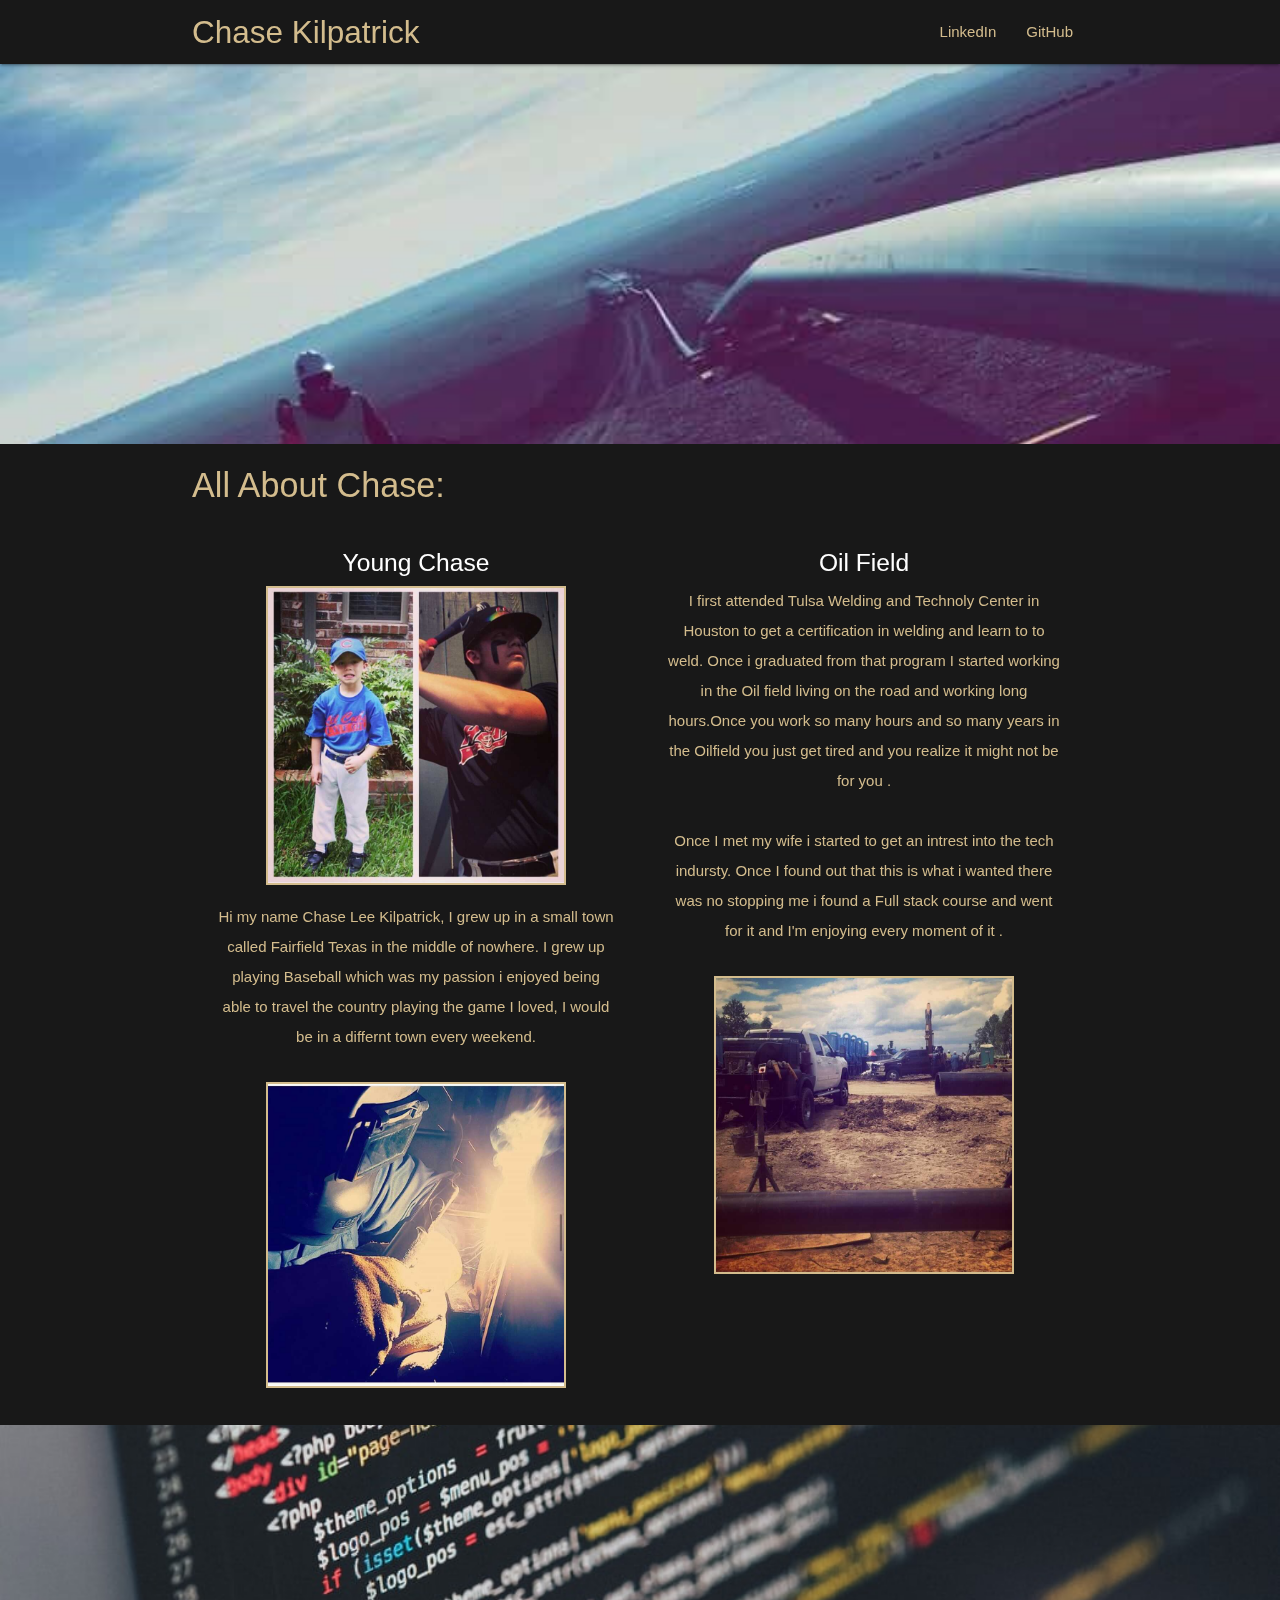
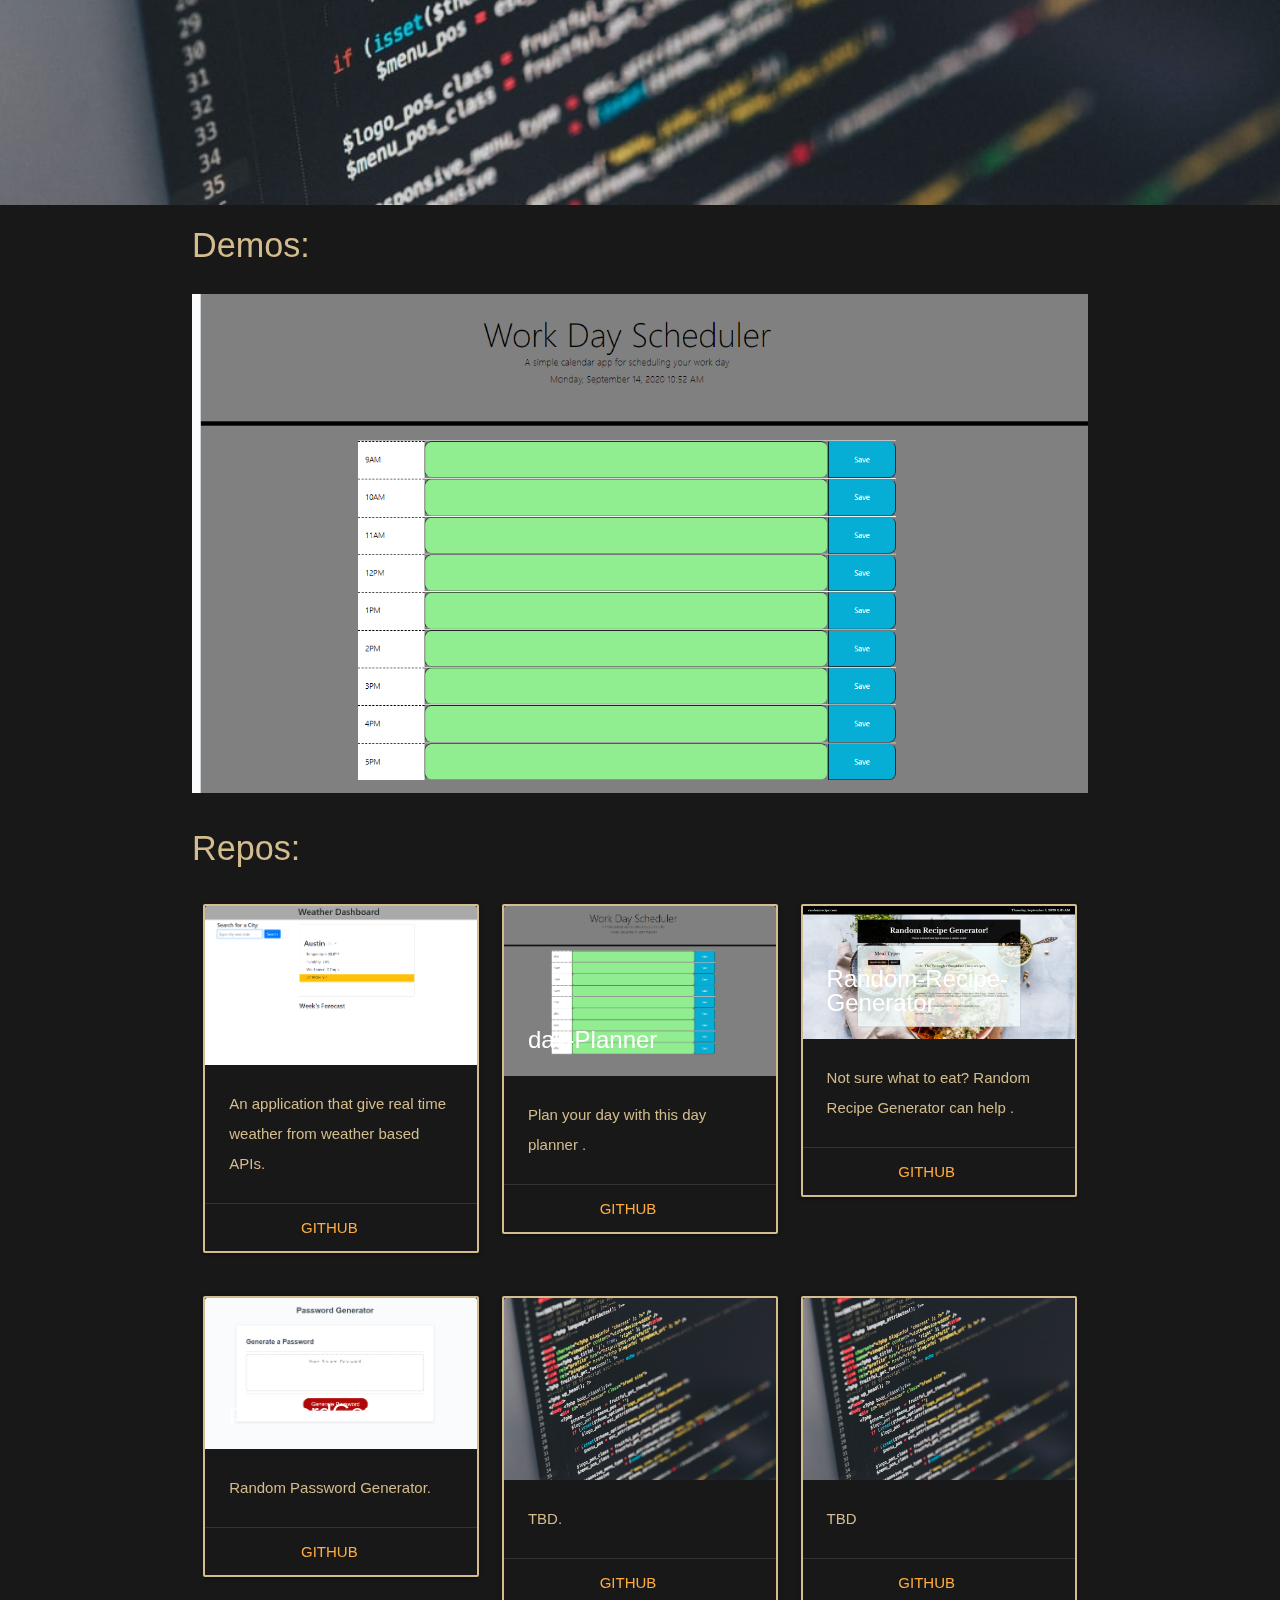
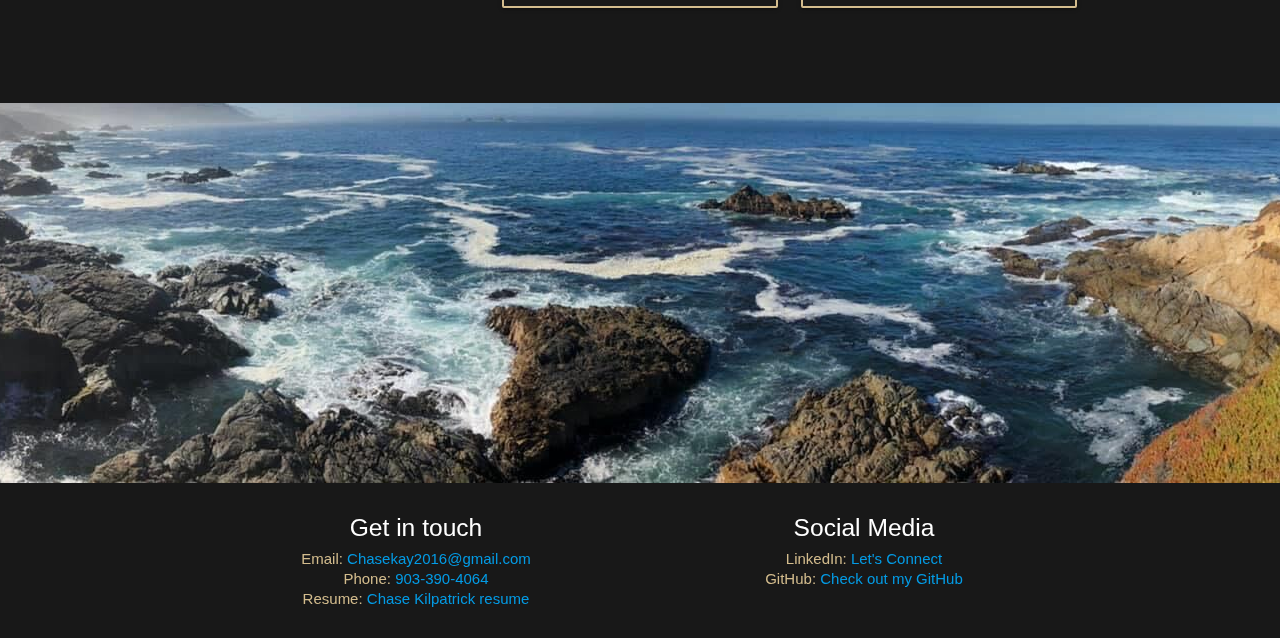
<file: index.html>
<!DOCTYPE html>
<html lang="en">
<head>
  <meta http-equiv="Content-Type" content="text/html; charset=UTF-8"/>
  <meta name="viewport" content="width=device-width, initial-scale=1"/>
  <title>Chase Kilpatrick Portfolio</title>

  <!-- CSS  -->
  <link href="css/reset.css" type="text/css" rel="stylesheet" media="screen,projection"/>
  <link href="https://fonts.googleapis.com/icon?family=Material+Icons" rel="stylesheet">
  <link href="css/materialize.css" type="text/css" rel="stylesheet" media="screen,projection"/>
  <link href="css/style.css" type="text/css" rel="stylesheet" media="screen,projection"/>
</head>

<body>
  <!-- start of NAVBAR -->
  <nav id="navigation" role="navigation">
    <div class="nav-wrapper container">
      <a class="brand-logo">Chase Kilpatrick</a>
      <ul id="nav-desktop" class="right hide-on-med-and-down">
        <li><a href="https://www.linkedin.com/in/chase-kilpatrick-b18340147/" target="_blank">LinkedIn</a></li>
        <li><a href="https://github.com/chaseKay97" target="_blank">GitHub</a></li>
       
      </ul>

      <ul id="nav-mobile" class="sidenav">
        <li><a href="https://www.linkedin.com/in/chase-kilpatrick-b18340147/" target="_blank">LinkedIn</a></li>
        <li><a href="https://github.com/chaseKay97" target="_blank">GitHub</a></li>
        
      </ul>
      <a href="#" data-target="nav-mobile" class="sidenav-trigger"><i class="material-icons">menu</i></a>
    </div>
  </nav>
  <!-- Stop of NAVBAR -->


  <!-- PARALLAX 1 -->
  <div id="index-banner" class="parallax-container valign-wrapper">
    <div class="section no-pad-bot">
      <div class="container">
        <div class="row center">
     
        </div>
      </div>
    </div>
    <div class="parallax"><img src="Pictures/pipeline2.0.jpg" alt="Pipeline"></div>
  </div>
  <!-- END PARALLAX 1 -->


  <!-- ABOUT ME SECTION -->
  <div class="container">
    <h4>All About Chase:</h4>
  </div>

  <div class="container">
    <div class="section">

      <div class="row">
        <div class="col s12 m6">
          <div class="icon-block center">
            <h5 class="center">Young Chase</h5> 
            <img src="Pictures/Chase-baseball.jpg" alt="Chase playing baseball" style="max-width: 300px; border: 2px solid #d3bc8d;"/><br><br>
            <p class="light"> Hi my name Chase Lee Kilpatrick, I grew up in a small town called Fairfield Texas in the middle of nowhere. I grew up playing Baseball which was my passion i enjoyed being able to travel the country playing the game I loved, I would be in a differnt town every weekend.    </p><br><br>
             <img src="Pictures/Chase At tulsa.jpg" alt="Chase at Tulsa" style="max-width: 300px; border: 2px solid #d3bc8d;"/>
          </div>
        </div>


        <div class="col s12 m6">
          <div class="icon-block center">
        
            <h5 class="center">Oil Field </h5>
            <p class="light">I first attended Tulsa Welding and Technoly Center in Houston to get a certification in welding and learn to to weld. Once i graduated from that program I started working in the Oil field living on the road and working long hours.Once you work so many hours and so many years in the Oilfield you just get tired and you realize it might not be for you .<br><br> Once I met my wife i started to get an intrest into the tech indursty. Once I found out that this is what i wanted there was no stopping me i found a Full stack course and went for it and I'm enjoying every moment of it  .<br><br></p>
            <img src="Pictures/Working on pipeline.jpg" alt="Chase working on the Pipeline" style="max-width: 300px; border: 2px solid #d3bc8d;"/>
          </div>
        </div>
      </div>

    </div>
  </div>
  <!-- END ABOUT ME SECTION -->


  <!-- PARALLAX 2 -->
  <div class="parallax-container valign-wrapper">
    <div class="section no-pad-bot">
      <div class="container">
        <div class="row center">
        </div>
      </div>
    </div>
    <div class="parallax"><img src="Pictures/coding.jpg" alt="Coding"></div>
  </div>
  <!-- END PARALLAX 2 -->

  <!-- PORTFOLIO SECTION -->
  <div class="container">
    <h4>Demos:</h4>
    <div class="section">
      <div class="carousel carousel-slider">
        <a class="carousel-item" href="https://chasekay97.github.io/Password-Generator/" target="_blank"><img src="Pictures/Passwordgen.PNG"></a>
        <a class="carousel-item" href="https://chasekay97.github.io/Daily-planner/" target="_blank"><img src="Pictures/Day planner.PNG"></a>
        <a class="carousel-item" href="https://chasekay97.github.io/weather-dashboard/" target="_blank"><img src="Pictures/Weatherdashbord.PNG"></a>
        <a class="carousel-item" href="https://chasekay97.github.io/Recipe-generator-1/" target="_blank"><img src="Pictures/random-recipe2.0.png"></a>
      </div>
    </div>
    <h4>Repos:</h4>
    <div class="section">
      <div class="row">
        <div class="col s12 m4">
          <div class="card">
            <div class="card-image">
              <img src="Pictures/Weatherdashbord.PNG">
              <span class="card-title">weather-Dashboard</span>
            </div>
            <div class="card-content">
              <p>An application that give real time weather from weather based APIs.</p>
            </div>
            <div class="card-action center">
              <a href="https://github.com/chaseKay97/weather-dashboard" target="_blank">GitHub</a>
            </div>
          </div>
        </div>
        <div class="col s12 m4">
          <div class="card">
            <div class="card-image">
              <img src="Pictures/Day planner.PNG">
              <span class="card-title">day-Planner</span>
            </div>
            <div class="card-content">
              <p>Plan your day with this day planner .</p>
            </div>
            <div class="card-action center">
              <a href="https://github.com/chaseKay97/Daily-planner" target="_blank">GitHub</a>
            </div>
          </div>
        </div>
        <div class="col s12 m4">
          <div class="card">
            <div class="card-image">
              <img src="Pictures/random-recipe2.0.png">
              <span class="card-title">Random-Recipe-Generator</span>
            </div>
            <div class="card-content">
              <p>Not sure what to eat? Random Recipe Generator can help .</p>
            </div>
            <div class="card-action center">
              <a href="https://github.com/chaseKay97/Recipe-generator-1" target="_blank">GitHub</a>
            </div>
          </div>
        </div>
      </div>
      <div class="row">
        <div class="col s12 m4">
          <div class="card">
            <div class="card-image">
              <img src="Pictures/Passwordgen.PNG">
              <span class="card-title">passwordGen</span>
            </div>
            <div class="card-content">
              <p>Random Password Generator.</p>
            </div>
            <div class="card-action center">
              <a href="https://github.com/chaseKay97/Password-Generator" target="_blank">GitHub</a>
            </div>
          </div>
        </div>
        <div class="col s12 m4">
          <div class="card">
            <div class="card-image">
              <img src="Pictures/coding.jpg">
              <span class="card-title"></span>
            </div>
            <div class="card-content">
              <p>TBD.</p>
            </div>
            <div class="card-action center">
              <a href="#!" target="_blank">GitHub</a>
            </div>
          </div>
        </div>
        <div class="col s12 m4">
          <div class="card">
            <div class="card-image">
              <img src="Pictures/coding.jpg">
              <span class="card-title"></span>
            </div>
            <div class="card-content">
              <p>TBD</p>
            </div>
            <div class="card-action center">
              <a href="#!" target="_blank">GitHub</a>
            </div>
          </div>
        </div>
      </div>
    </div>
    <br><br><br>
  </div>
  <!-- END PORTFOLIO SECTION -->
  <!-- PARALLAX 3 -->
  <div class="parallax-container valign-wrapper">
    <div class="section no-pad-bot">
      <div class="container">
        <div class="row center">
        </div>
      </div>
    </div>
    <div class="parallax"><img src="Pictures/pch.jpg" alt="PCH"></div>
  </div>
  <!-- END PARALLAX 3 -->
  <!-- FOOTER -->
  <footer class="fixed-bottom">
    <div class="container">
      <div class="row">
        <div class="col l6 s12 center">
          <br>
          <h5 class="white-text">Get in touch</h5>
          <ul>
            <li>Email: <a href="mailto:Chasekay2016@gmail.com" target="_blank">Chasekay2016@gmail.com</a></li>
            <li>Phone: <a href="tel:9033904064" target="_blank">903-390-4064</a></li>
            <li>Resume: <a href="https://docs.google.com/document/d/1daPcOgXMMxMS7zfccXBL7AnpxNxVZO2oWKsMKtJC_58/edit" target="_blank">Chase Kilpatrick resume </a></li>
          </ul>
        </div>
        <div class="col l6 s12 center">
          <br>
          <h5 class="white-text">Social Media</h5>
          <ul>
            <li>LinkedIn: <a href="https://www.linkedin.com/in/chase-kilpatrick-b18340147/" target="_blank">Let's Connect</a></li>
            <li>GitHub: <a href="https://github.com/chaseKay97" target="_blank">Check out my GitHub</a></li>
          </ul>
        </div>
      </div>
    </div>
  </footer>
  <!-- END FOOTER -->
  <!--  Scripts-->
  <script src="https://code.jquery.com/jquery-2.1.1.min.js"></script>
  <script src="js/materialize.js"></script>
  <script src="js/init.js"></script>
  <script src="js/script.js"></script>
  </body>
</html>
</file>
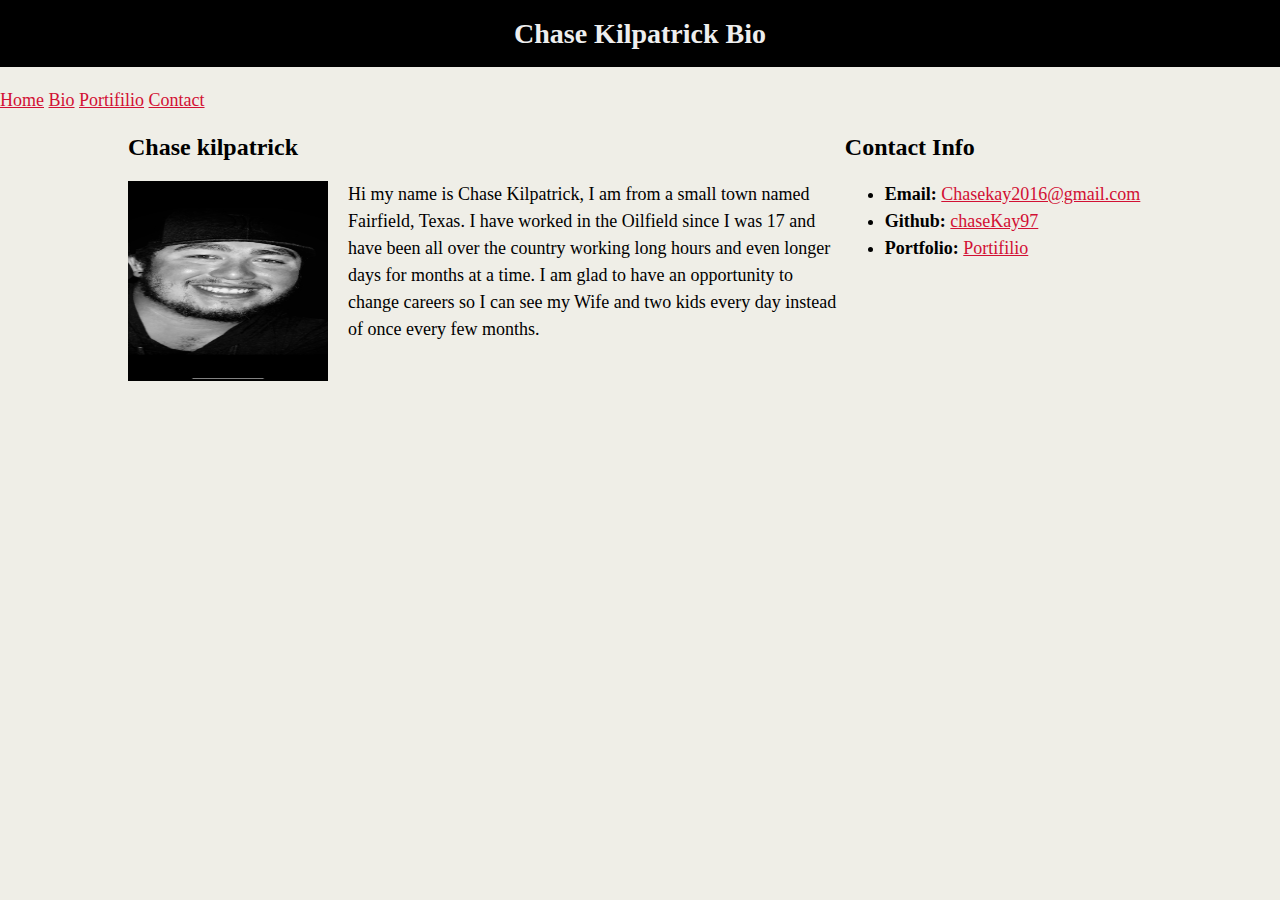
<file: Home Page/Bio/html-bio-with-css.html>
<!DOCTYPE html>
<html lang="en-us">

<head>
  <meta charset="UTF-8">
  <title>Chase kilpatrick Bio</title>

  
  <link rel="stylesheet" type="text/css" href="css/style.css">
  <link rel="stylesheet" href="image0.png">
  <link rel="stylesheet" href="https://github.com/chaseKay97">
  <link rel="stylesheet" href="Texas background.jpg">

</head>

<body>
  <header>
    <h1>Chase Kilpatrick Bio</h1>
  </header>

    <!-- Navigation -->
    <nav class="w3-bar w3-black">
      <a href="../Bio/html-bio-with-css.html" class="Home page">Home</a>
      <a href="../Bio/html-bio-with-css.html" class="Bio">Bio</a>
      <!-- PORTFOLIO -->
      <a href="../Portifolio/index.html" class="Portifilio page">Portifilio</a>
      <a href="../Contact-Page/index.html" class="Contact Page">Contact </a>
    </nav>

  <div class="container">
    <nav> </nav>

    <section id="main-bio">

      <h2>Chase kilpatrick</h2>

      <img id="bio-image" src="image0.png" alt="Chase kilpatrick">

      <p>Hi my name is Chase Kilpatrick, I am from a small town named Fairfield, Texas.
        I have worked in the Oilfield since I was 17 and have been all over the country working long hours and even longer days for months at a time.
        I am glad to have an opportunity to change careers so I can see my Wife and two kids every day instead of once every few months. </a></p>
    </section>

    <section id="contact-info">
      <h2>Contact Info</h2>
      <ul>
        <li><strong>Email:</strong> <a href="#">Chasekay2016@gmail.com</a></li>
        <li><strong>Github:</strong> <a href="#"><a href="https://github.com/chaseKay97">chaseKay97</a></a></li>
        <li><strong>Portfolio:</strong> <a href="#"><a <a href="../Portifolio/index.html" class="Portifilio page">Portifilio</a></a></li>
      </ul>
    </section>
  </div>

</body>

</html>
</file>
<file: css/style.css>
* {
  color: #d3bc8d;
}

#aboutme {
  position: relative;
  left: 0;
}

nav ul a,
nav .brand-logo {
  color: #d3bc8d;
}

body {
  background-color: rgb(24, 24, 24);
}

.brand-logo {
  overflow: clip;
}

#navigation {
  background-color: rgb(24, 24, 24);
}

.card {
  background-color: transparent;
  max-height: 400px;
  border: 2px solid #d3bc8d;
}

p {
  line-height: 2rem;
}

h1, h2, h4 {
  color:  #d3bc8d;
}

h5 {
  color: white;
}

@media only screen and (max-width : 400px) {
  .carousel-item {
    position: absolute;
    max-width: 420px;
  }
}

li {
  color: #d3bc8d;
  padding-bottom: 5px;
}

.carousel>.item>img {
  display: block;
  height: auto;
  max-width: 100%;
  width: 100%;
}

.sidenav-trigger {
  color: #26a69a;
}

.parallax-container {
  min-height: 380px;
  line-height: 0;
  height: auto;
  color: rgba(255,255,255,.9);
}

.parallax-container .section {
  width: 100%;
}

@media only screen and (max-width : 992px) {
  .parallax-container .section {
    position: absolute;
    top: 40%;
  }
  #index-banner .section {
    top: 10%;
  }
}

@media only screen and (max-width : 600px) {
  #index-banner .section {
    top: 0;
  }
}

.icon-block {
  padding: 0 15px;
}
.icon-block .material-icons {
  font-size: inherit;
}

footer.page-footer {
  margin: 0;
}

footer {
  text-align: center;
  padding-bottom: 7px;
  background-color: rgb(24, 24, 24);
}
</file>
<file: Home Page/Bio/css/style.css>
/* Add a black background color to the top navigation */
.topnav {
  background-color: #333;
  overflow: hidden;
}

/* Style the links inside the navigation bar */
.topnav a {
  float: left;
  color: #f2f2f2;
  text-align: center;
  padding: 14px 16px;
  text-decoration: none;
  font-size: 17px;
}

/* Change the color of links on hover */
.topnav a:hover {
  background-color: #ddd;
  color: black;
}

/* Add a color to the active/current link */
.topnav a.active {
  background-color: #001101;
  color: white;
}
body {
  padding: 0;
  margin: 0;
  font-family: Georgia, "Times New Roman", Times, serif;
  font-size: 18px;
  line-height: 150%;
  color:black;
  background: #efeee7;
}

header {
  background:black;
}

h1 {
  padding: 20px 0;
  margin: 0;
  margin-bottom: 20px;
  font-size: 28px;
  color: #eee;
  text-align: center;
}

h2 {
  font-size: 24px;
}

a {
  color: #d21034;
}

.container {
  width: 1024px;
  margin: 0 auto;
}

#main-bio,
#contact-info,
#bio-image {
  float: left;
}

#main-bio {
  width: 70%;
}

#contact-info {
  width: 30%;
}

#bio-image {
  width: 200px;
  height: 200px;
  margin-right: 20px;
}
</file>
